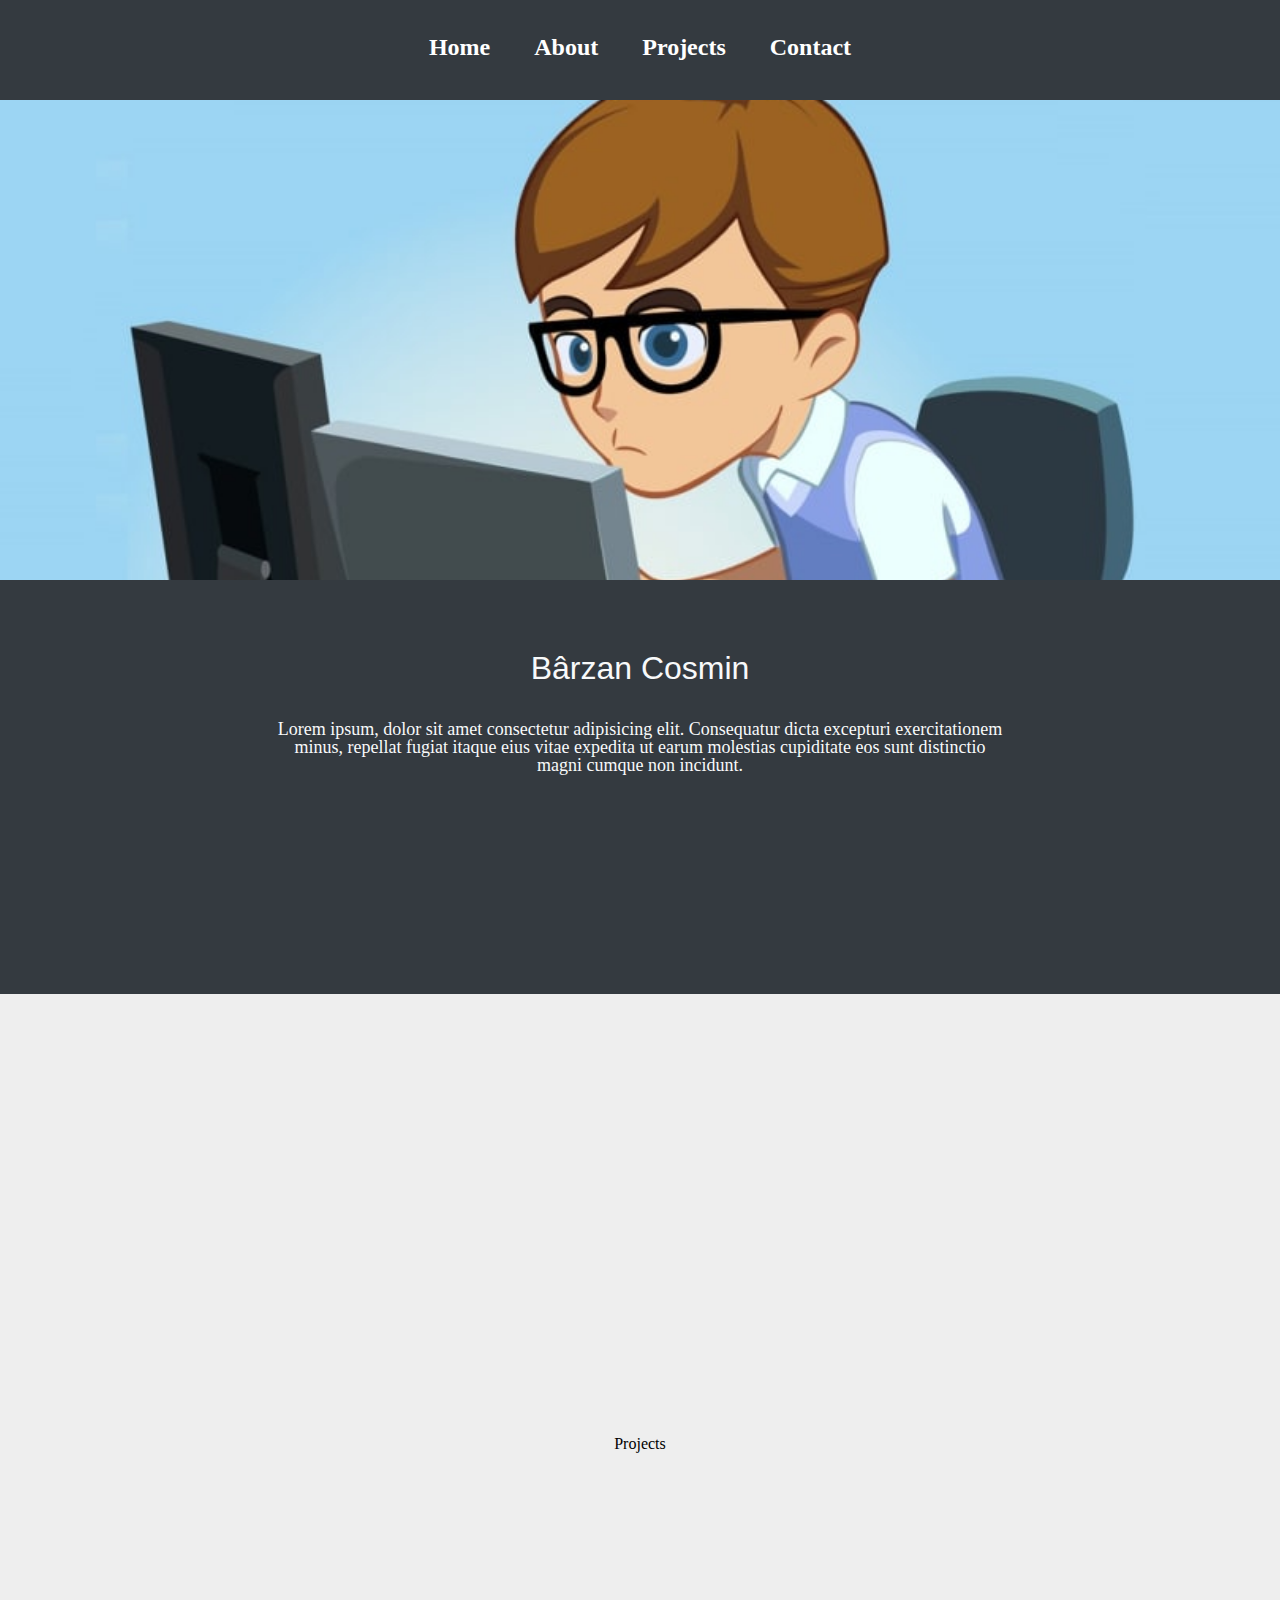
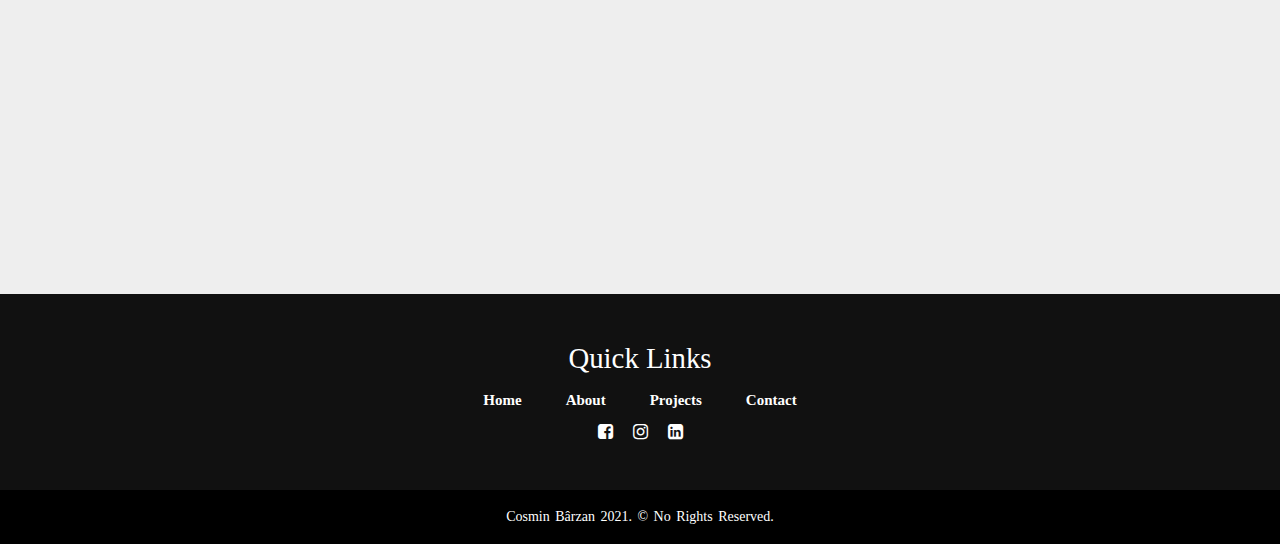
<file: html/index.html>
<!DOCTYPE html>
<html lang="en">
<head>
    <meta charset="UTF-8">
    <meta http-equiv="X-UA-Compatible" content="IE=edge">
    <meta name="viewport" content="width=device-width, initial-scale=1.0">
    <link rel="stylesheet" href="../css/main.css">
    <link rel="stylesheet" href="https://stackpath.bootstrapcdn.com/font-awesome/4.7.0/css/font-awesome.min.css">
    <script src="https://ajax.googleapis.com/ajax/libs/jquery/3.5.1/jquery.min.js"></script>
    <title>Cosmin Bârzan</title>
    <style>
        .parallax {
            background-image: url("../images/PROGRAMMER.jpg");
            height: 50%;
             /* Create the parallax scrolling effect */
            background-attachment: fixed;
            background-position: center;
            background-repeat: no-repeat;
            background-size: cover;
        }
    </style>
</head>
<body>
    <header>
        <nav class="navbar">
            <a href="">Home</a>
            <a href="#aboutMe">About</a>
            <a href="#projects">Projects</a>
            <a href="">Contact</a>
        </nav>
    </header>
    <main>
        <section id="transition1" class="parallax"></section>
        <div class="scroll-down shown">
            <div class="chevron"></div>
            <div class="chevron"></div>
            <div class="chevron"></div>
            <span class="text"></span>
        </div>
        <section id="aboutMe">
            <br>
            <h1>Bârzan Cosmin</h1>
            <br> <br>
            Lorem ipsum, dolor sit amet consectetur adipisicing elit. Consequatur dicta excepturi exercitationem minus, repellat fugiat itaque eius vitae expedita ut earum molestias cupiditate eos sunt distinctio magni cumque non incidunt.
        </section>
        <section id="projects">Projects</section>
    </main>
    <footer>
        <div class="footer-content">
            <h3>Quick links</h3>
            <p class="footer-links">
                <a href="">Home</a>
                <a href="#aboutMe">About</a>
                <a href="#projects">Projects</a>
                <a href="">Contact</a>
            </p>
            <ul class="socials">
                <li><a href="#"><i class="fa fa-facebook-square"></i></a></li>
                <li><a href="#"><i class="fa fa-instagram"></i></a></li>
                <li><a href="#"><i class="fa fa-linkedin-square"></i></a></li>
            </ul>
        </div>
        <div class="footer-bottom">
            <p>Cosmin Bârzan 2021. &copy; No rights reserved.</p>
        </div>
    </footer>
    <script>
        $(window).scroll(function() {
            if ($(this).scrollTop() > 0) {
                $('.scroll-down').fadeOut();
            }
            else {
                $('.scroll-down').fadeIn();
            }
        });
    </script>
</body>
</html>
</file>
<file: css/main.css>
@import "./reset.css";
@import "./style.css";
@import "./theme.css";
@import "./scroll.css"
</file>
